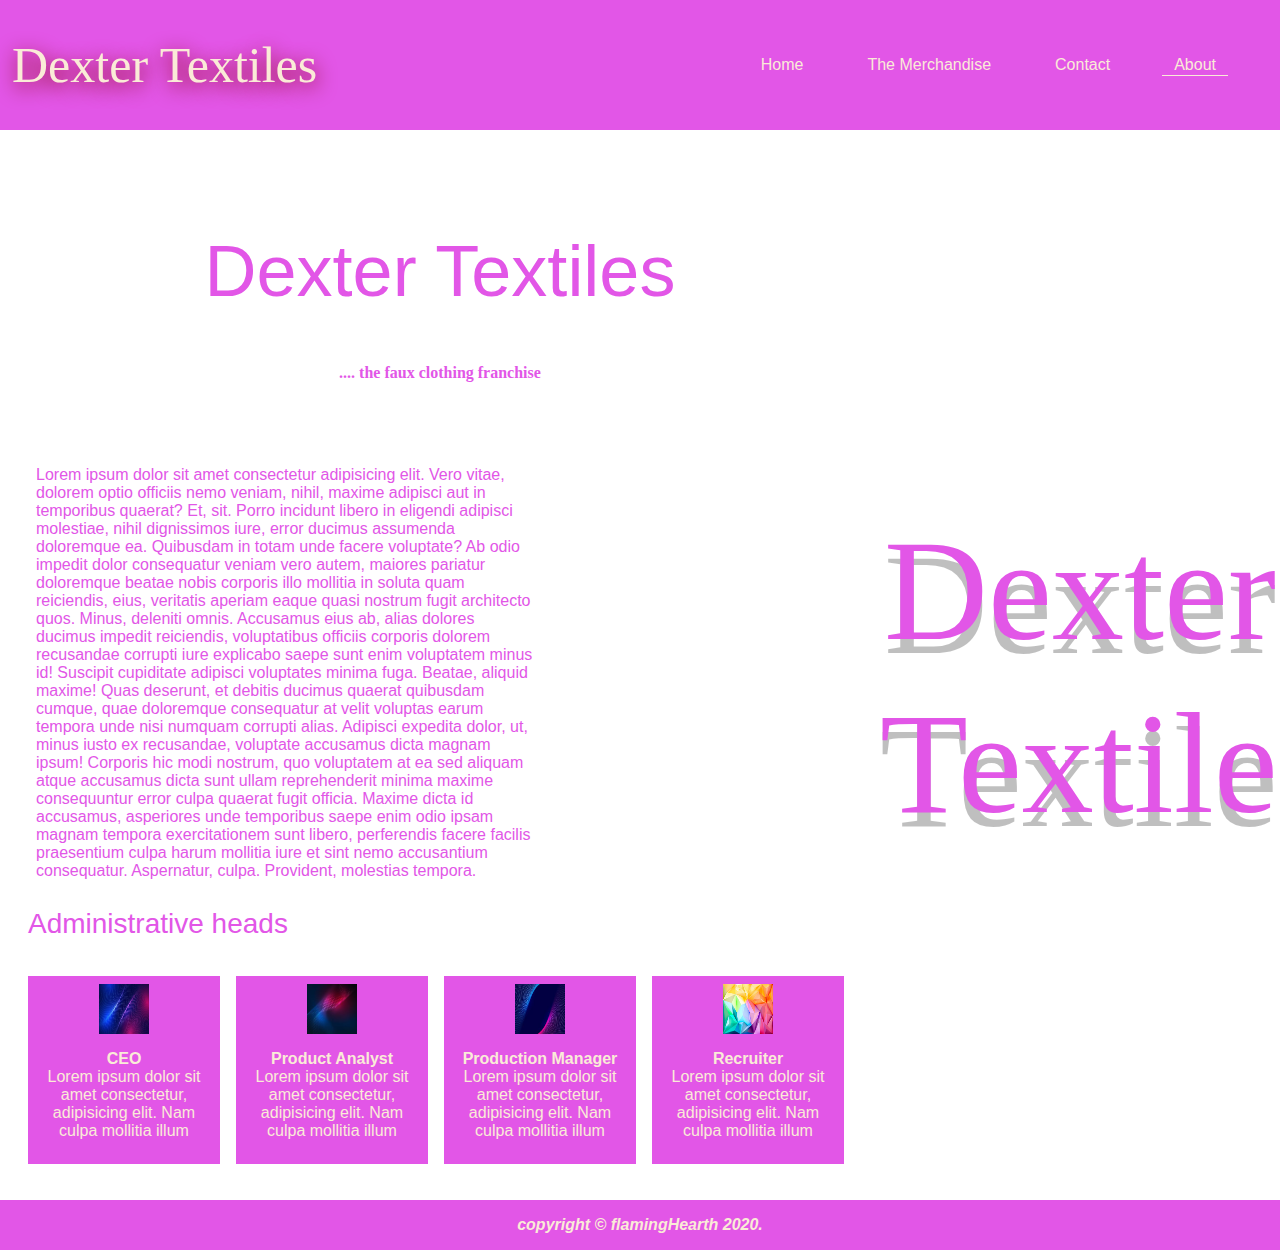
<file: About.html>
<!DOCTYPE html>
<html lang="en">
<head>
    <meta charset="UTF-8">
    <meta name="viewport" content="width=device-width, initial-scale=1.0">
    <meta name="Description" content="Offical Website of Dexter Textiles">
    <title>Dexter Textiles - About</title>
    <link href="https://fonts.googleapis.com/css2?family=Alegreya:ital@1&display=swap" rel="stylesheet">
    <link rel="stylesheet" type="text/css" href="stylesheets/About.css">
</head>
<body>
    <body>
        <header class="main-header">
            <nav class="main-nav-bar">
                <div class="main-nav-bar-logo">
                    <a href="index.html">Dexter Textiles</a>
                </div>
                <ul class="main-nav-list">
                    <li><a href="Home.html">Home</a></li>
                    <li><a href="The Merchandise - Shirts and Tops.html">The Merchandise</a> </li>
                    <li><a href="Contact.html">Contact</a></li>
                    <li><a href="About.html" class="current-page">About</a></li>
                </ul>
            </nav>
        </header>
        <main class="main-body">
            <section class="company-info-container">
                    <div class="company-info-box">
                        <p class="company-info-box-header">
                            Dexter Textiles<br>
                            <small>.... the faux clothing franchise</small>
                        </p>
                        <div class="company-info-text">
                            Lorem ipsum dolor sit amet consectetur adipisicing elit. Vero vitae, dolorem optio officiis nemo veniam, nihil, maxime adipisci aut in temporibus quaerat? Et, sit. Porro incidunt libero in eligendi adipisci molestiae, nihil dignissimos iure, error ducimus assumenda doloremque ea. Quibusdam in totam unde facere voluptate? Ab odio impedit dolor consequatur veniam vero autem, maiores pariatur doloremque beatae nobis corporis illo mollitia in soluta quam reiciendis, eius, veritatis aperiam eaque quasi nostrum fugit architecto quos. Minus, deleniti omnis. Accusamus eius ab, alias dolores ducimus impedit reiciendis, voluptatibus officiis corporis dolorem recusandae corrupti iure explicabo saepe sunt enim voluptatem minus id! Suscipit cupiditate adipisci voluptates minima fuga. Beatae, aliquid maxime! Quas deserunt, et debitis ducimus quaerat quibusdam cumque, quae doloremque consequatur at velit voluptas earum tempora unde nisi numquam corrupti alias. Adipisci expedita dolor, ut, minus iusto ex recusandae, voluptate accusamus dicta magnam ipsum! Corporis hic modi nostrum, quo voluptatem at ea sed aliquam atque accusamus dicta sunt ullam reprehenderit minima maxime consequuntur error culpa quaerat fugit officia. Maxime dicta id accusamus, asperiores unde temporibus saepe enim odio ipsam magnam tempora exercitationem sunt libero, perferendis facere facilis praesentium culpa harum mollitia iure et sint nemo accusantium consequatur. Aspernatur, culpa. Provident, molestias tempora.
                        </div>
                    </div>
                    <div class="company-principal-officers-section">
                        <p class="company-principal-officers-section-header">
                            Administrative heads
                        </p>
                        <div class="company-principal-officers-box">
                            <div class="box-one">
                                <img src="images/ab1.jpeg" alt="officer-image-one">
                                <p class="officer-info">
                                    <b>CEO</b><br>
                                    Lorem ipsum dolor sit amet consectetur, adipisicing elit. Nam culpa mollitia illum
                                </p>
                            </div>
                            <div class="box-two" alt="officer-image-two">
                                <img src="images/ab2.jpeg" alt="officer-image-two">
                                <p class="officer-info">
                                    <b>Product Analyst</b><br>
                                    Lorem ipsum dolor sit amet consectetur, adipisicing elit. Nam culpa mollitia illum
                                </p>
                            </div>
                            <div class="box-three">
                                <img src="images/ab3.jpeg" alt="officer-image-three">
                                <p class="officer-info">
                                    <b>Production Manager</b><br>
                                    Lorem ipsum dolor sit amet consectetur, adipisicing elit. Nam culpa mollitia illum
                                </p>
                            </div>
                            <div class="box-four">
                                <img src="images/ab4.jpeg" alt="officer-image-four">
                                <p class="officer-info">
                                    <b>Recruiter</b><br>
                                    Lorem ipsum dolor sit amet consectetur, adipisicing elit. Nam culpa mollitia illum
                                </p>
                            </div>
                </section>
                <aside class="company-logo-section">
                    <div class="company-logo">
                        Dexter Textiles
                    </div>
                </aside>
         </main>
    <footer class="main-footer">
        <p class="main-footer-text">
            copyright &copy; flamingHearth 2020.
        </p>
    </footer>
</body>
</html>
</file>
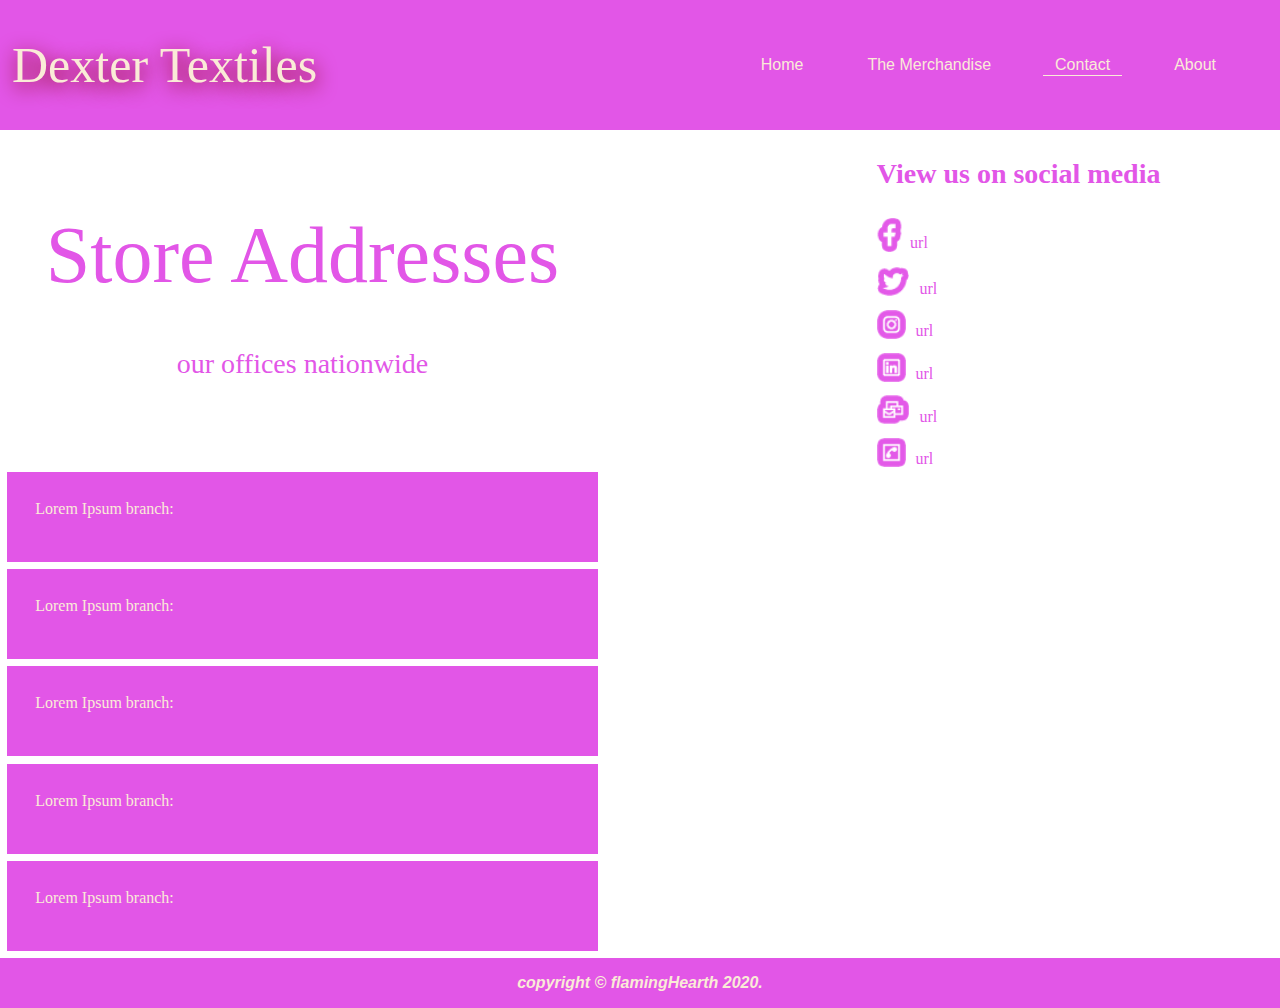
<file: Contact.html>
<!DOCTYPE html>
<html lang="en">
<head>
    <meta charset="UTF-8">
    <meta name="viewport" content="width=device-width, initial-scale=1.0">
    <meta name="Description" content="Offical Website of Dexter Textiles">
    <title>Dexter Textiles - Contact</title>
    <link href="https://fonts.googleapis.com/css2?family=Alegreya:ital@1&display=swap" rel="stylesheet">
    <link rel="stylesheet" type="text/css" href="stylesheets/Contact.css">
</head>

<body>
    <header class="main-header">
        <nav class="main-nav-bar">
            <div class="main-nav-bar-logo">
                <a href="index.html">Dexter Textiles</a>
            </div>
            <ul class="main-nav-list">
                <li><a href="Home.html">Home</a></li>
                <li><a href="The Merchandise - Shirts and Tops.html">The Merchandise</a></li>
                <li><a href="Contact.html" class="current-page">Contact</a></li>
                <li><a href="About.html">About</a></li>
            </ul>
        </nav>
    </header>
    <main class="main-body">
        <section class="store-location-section">
            <div class="store-location-div">
                <p class="store-locations-header">
                    Store Addresses<br>
                    <small>our offices nationwide</small>
                </p>
            </div>
            <div class="store-location">
                Lorem Ipsum branch:
                <p>
                    <address>

                    </address>
                </p>
            </div>
            <div class="store-location">
                Lorem Ipsum branch:
                <p>
                <address>
            
                </address>
                </p>
            </div>
            <div class="store-location">
                Lorem Ipsum branch:
                <p>
                <address>
            
                </address>
                </p>
            </div>
            <div class="store-location">
                Lorem Ipsum branch:
                <p>
                <address>
            
                </address>
                </p>
            </div>
            <div class="store-location">
                Lorem Ipsum branch:
                <p>
                <address>
            
                </address>
                </p>
            </div>
        </section>
        <section class="social-media-section">
            <p class="social-media-section-header">
                View us on social media
            </p>
            <div class="icon-container-one">
                <a href="#">
                    <svg xmlns="http://www.w3.org/2000/svg" xmlns:xlink="http://www.w3.org/1999/xlink" width="0.347in" height="0.472in">
                        <image x="0px" y="0px" width="25px" height="34px"
                            xlink:href="[data-uri]" />
                    </svg>
                </a>
                <a href="#">url</a>
            </div>
            <div class="icon-container-two">
                <a href="#">
                    <svg xmlns="http://www.w3.org/2000/svg" xmlns:xlink="http://www.w3.org/1999/xlink" width="0.444in" height="0.403in">
                        <image x="0px" y="0px" width="32px" height="29px"
                            xlink:href="[data-uri]" />
                    </svg>
                </a>
                <a href="#">url</a>
            </div>
            <div class="icon-container-three">
                <a href="#">
                    <svg xmlns="http://www.w3.org/2000/svg" xmlns:xlink="http://www.w3.org/1999/xlink" width="0.403in" height="0.403in">
                        <image x="0px" y="0px" width="29px" height="29px"
                            xlink:href="[data-uri]" />
                    </svg>
                </a>
                <a href="#">url</a>
            </div>
            <div class="icon-container-four">
                <a href="#">
                    <svg xmlns="http://www.w3.org/2000/svg" xmlns:xlink="http://www.w3.org/1999/xlink" width="0.403in" height="0.403in">
                        <image x="0px" y="0px" width="29px" height="29px"
                            xlink:href="[data-uri]" />
                    </svg>
                </a>
                <a href="#">url</a>
            </div>
            <div class="icon-container-five">
                <a href="#">
                    <svg xmlns="http://www.w3.org/2000/svg" xmlns:xlink="http://www.w3.org/1999/xlink" width="0.444in" height="0.403in">
                        <image x="0px" y="0px" width="32px" height="29px"
                            xlink:href="[data-uri]" />
                    </svg>
                </a>
                <a href="#">url</a>
            </div>
            <div class="icon-container-six">
                <a href="#">
                    <svg xmlns="http://www.w3.org/2000/svg" xmlns:xlink="http://www.w3.org/1999/xlink" width="0.403in" height="0.403in">
                        <image x="0px" y="0px" width="29px" height="29px"
                            xlink:href="[data-uri]" />
                    </svg>
                </a>
                <a href="#">url</a>
            </div>
        </section>
    </main> 
    <footer class="main-footer">
        <p class="main-footer-text">
            copyright &copy; flamingHearth 2020.
        </p>
    </footer>
</body>
</html>
</file>
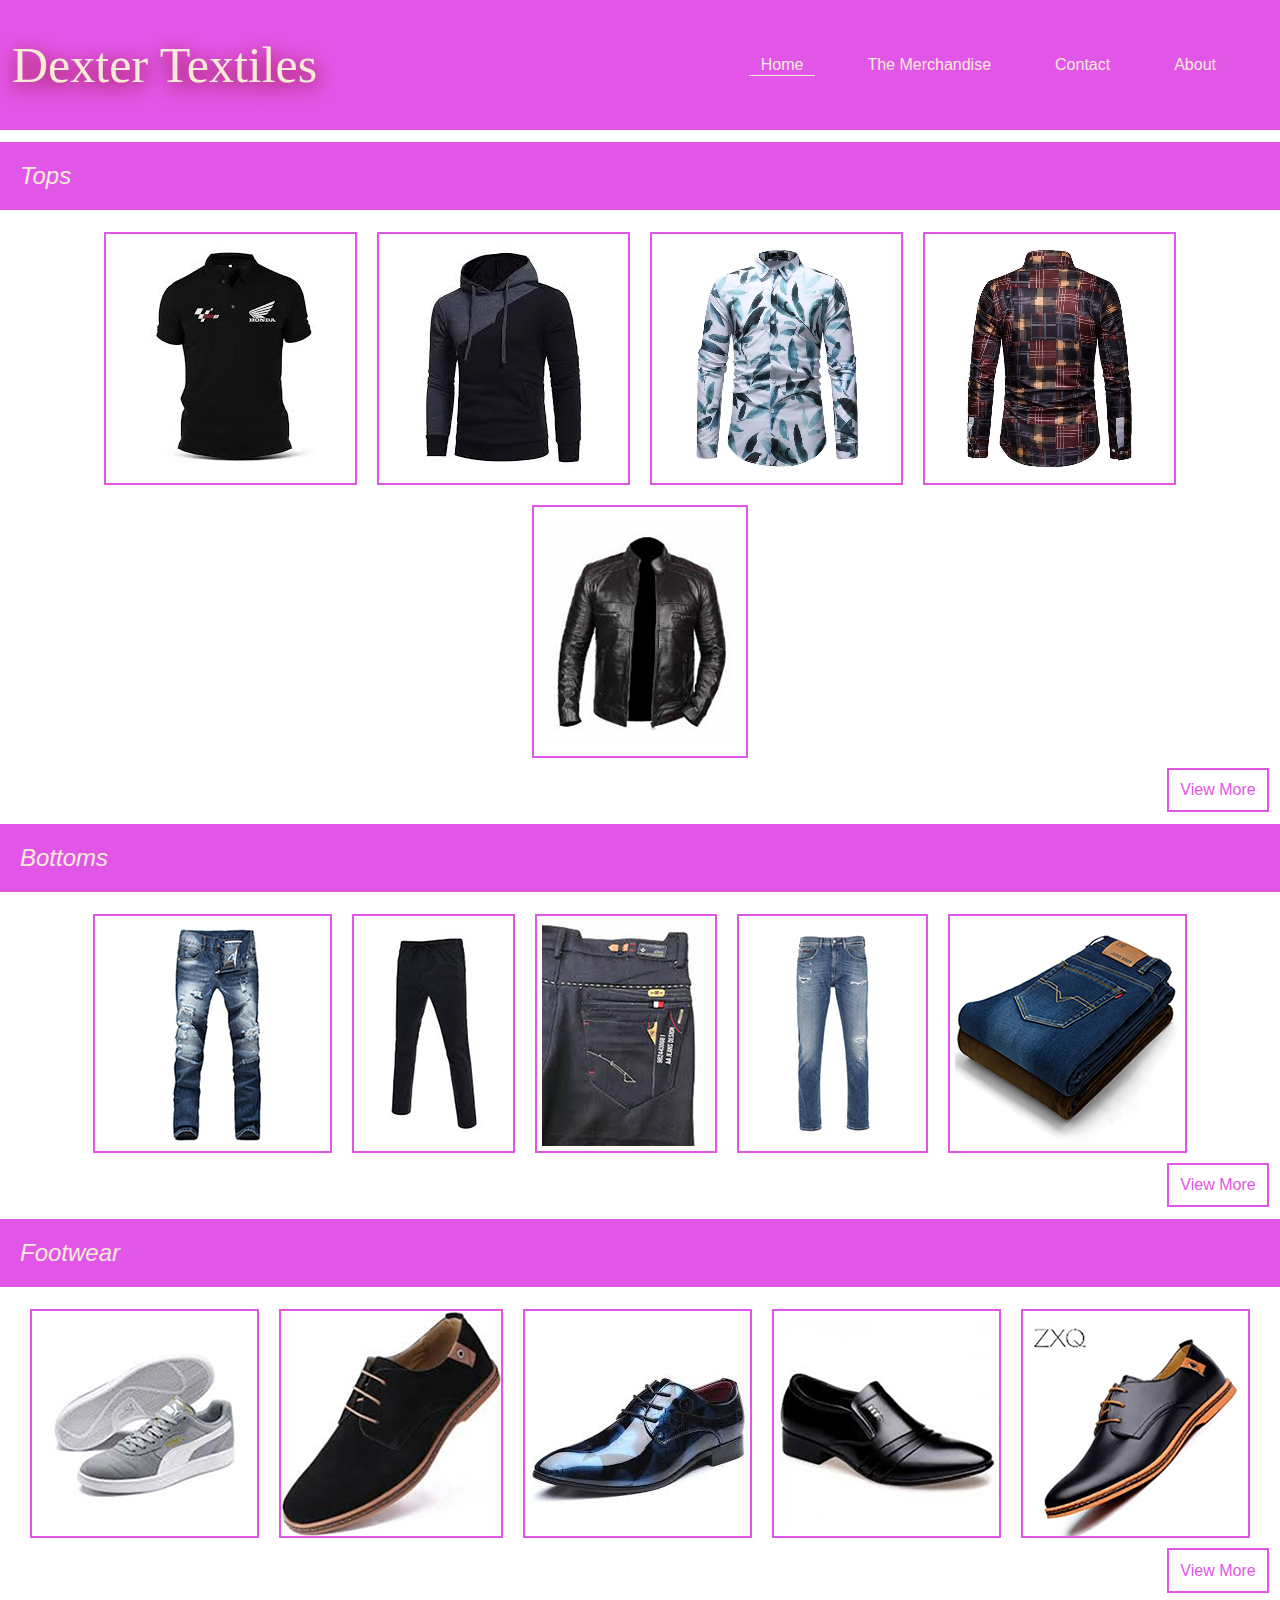
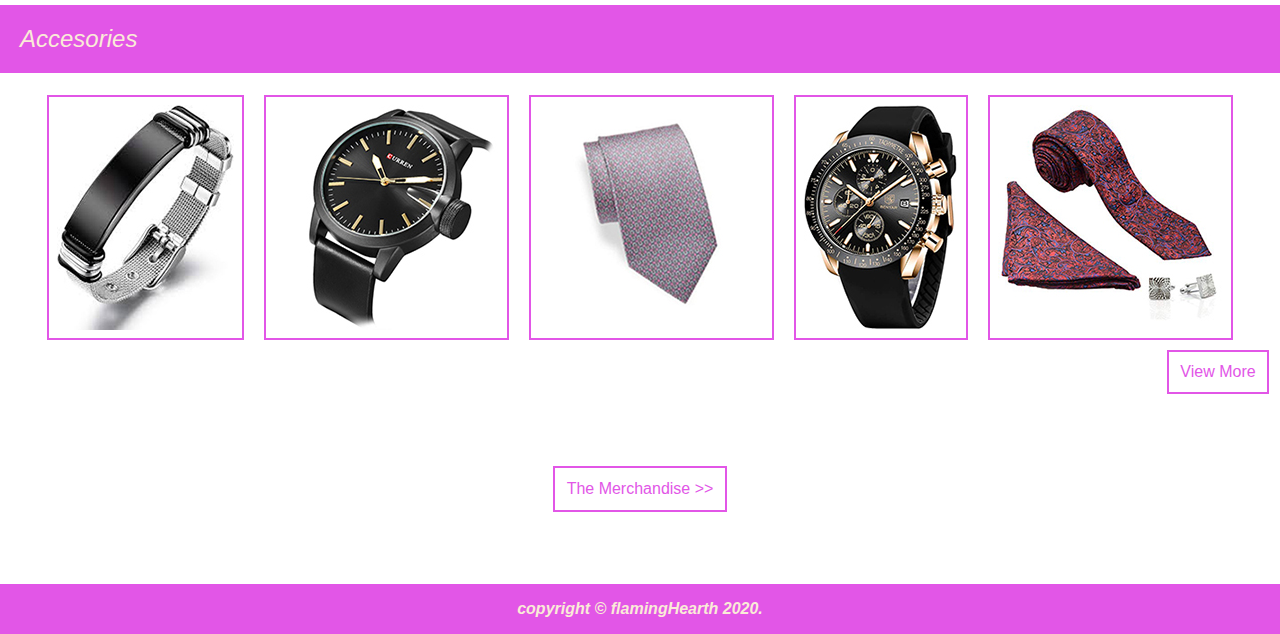
<file: Home.html>
<!DOCTYPE html>
<html>
<html lang="en-US">
<head>
	<meta charset="utf-8">
	<meta name="viewport" content="width=device-width, initial-scale=1.0">
	<meta name="Description" content="Offical Website of Dexter Textiles">
	<title>Home - Dexter Textiles</title>
	<link href="https://fonts.googleapis.com/css2?family=Alegreya:ital@1&display=swap" rel="stylesheet">
	<link rel="stylesheet" type="text/css" href="stylesheets/Home.css">
</head>  
<body translate="no">
	<header class="main-header">
		<nav class="main-nav-bar">
			<div class="main-nav-bar-logo">
				<a href="index.html">Dexter Textiles</a>
			</div>
			<ul class="main-nav-list">
				<li><a href="Home.html" class="current-page">Home</a></li>
				<li><a href="The Merchandise - Shirts and Tops.html">The Merchandise</a></li>
				<li><a href="Contact.html">Contact</a></li>
				<li><a href="About.html">About</a></li>
			</ul>
		</nav>
	</header>

	<section class="product-showcase-section">
					  <!--PRODUCT-SHOWCASE-CONTAINER-ONE-->
		<div class="product-showcase-container-one">
			<div class="showcase-container-main-header">
				Tops
			</div>
			<div class="main-image-container-one">
					<img src="Products/Shirts and Tracks/21.jpeg" alt="product-showcase-image-one">
					<img src="Products/Shirts and Tracks/6.jpeg" alt="product-showcase-image-two">
					<img src="Products/Shirts and Tracks/31.jpeg" alt="product-showcase-image-three">
					<img src="Products/Shirts and Tracks/27.jpeg" alt="product-showcase-image-four">
					<img src="Products/Shirts and Tracks/16.jpeg" alt="product-showcase-image-five" >
			</div>
			<div class="product-showcase-container-button">
				<a href="The Merchandise - Shirts and Tops.html">View More</a>
			</div>
		</div>

					  <!--PRODUCT-SHOWCASE-CONTAINER-TWO-->
		<div class="product-showcase-container-two">
			<div class="showcase-container-main-header">
				Bottoms
			</div>
			<div class="main-image-container-two">
					<img src="Products/Trousers/tr4.jpg" alt="product-showcase-image-six">
					<img src="Products/Trousers/tr2.jpg" alt="product-showcase-image-seven">
					<img src="Products/Trousers/tr9.jpeg" alt="product-showcase-image-eight">
					<img src="Products/Trousers/tr12.jpg" alt="product-showcase-image-nine">
					<img src="Products/Trousers/tr6.jpg" alt="product-showcase-image-ten">
			</div>
			<div class="product-showcase-container-button">
				<a href="The Merchandise - Bottoms.html">View More</a>
			</div>
		</div>
				   
					<!--PRODUCT-SHOWCASE-CONTAINER-THREE-->
		<div class="product-showcase-container-three">
			<div class="showcase-container-main-header">
				Footwear
			</div>
			<div class="main-image-container-three">
					<img src="Products/Shoes/shoe9.jpeg" alt="product-showcase-image-eleven">
					<img src="Products/Shoes/shoe5.jpeg" alt="product-showcase-image-twelve">
					<img src="Products/Shoes/shoe7.jpeg" alt="product-showcase-image-thirteen">
					<img src="Products/Shoes/shoe3.jpeg" alt="product-showcase-image-fourteen">
					<img src="Products/Shoes/shoe4.jpeg" alt="product-showcase-image-fifteen">
			</div>
			<div class="product-showcase-container-button">
				<a href="The Merchandise - Footwear.html">View More</a>
			</div>
		</div>

		<!--PRODUCT-SHOWCASE-CONTAINER-FOUR-->
		<div class="product-showcase-container-four">
			<div class="showcase-container-main-header">
				Accesories
			</div>
			<div class="main-image-container-four">
					<img src="Products/Accesories/acc-8.jpg" alt="product-showcase-image-sixteen">
					<img src="Products/Accesories/acc-15.jpeg" alt="product-showcase-image-seventeen">
					<img src="Products/Accesories/acc-5.jpg" alt="product-showcase-image-eighteen">
					<img src="Products/Accesories/acc-14.jpeg" alt="product-showcase-image-nineteen">
					<img src="Products/Accesories/acc-6.jpg" alt="product-showcase-image-twenty">
			</div>
			<div class="product-showcase-container-button">
				<a href="The Merchandise - Accesories.html">View More</a>
			</div>
		</div>
	</section>

	<div class="nav-button">
		<a href="The Merchandise - Shirts and Tops.html">The Merchandise >></a>
	</div>

	<footer class="main-footer">
		<p class="main-footer-text">
			copyright &copy;  flamingHearth 2020.
		</p>
	</footer>
</body>
</html>
</html>
</file>
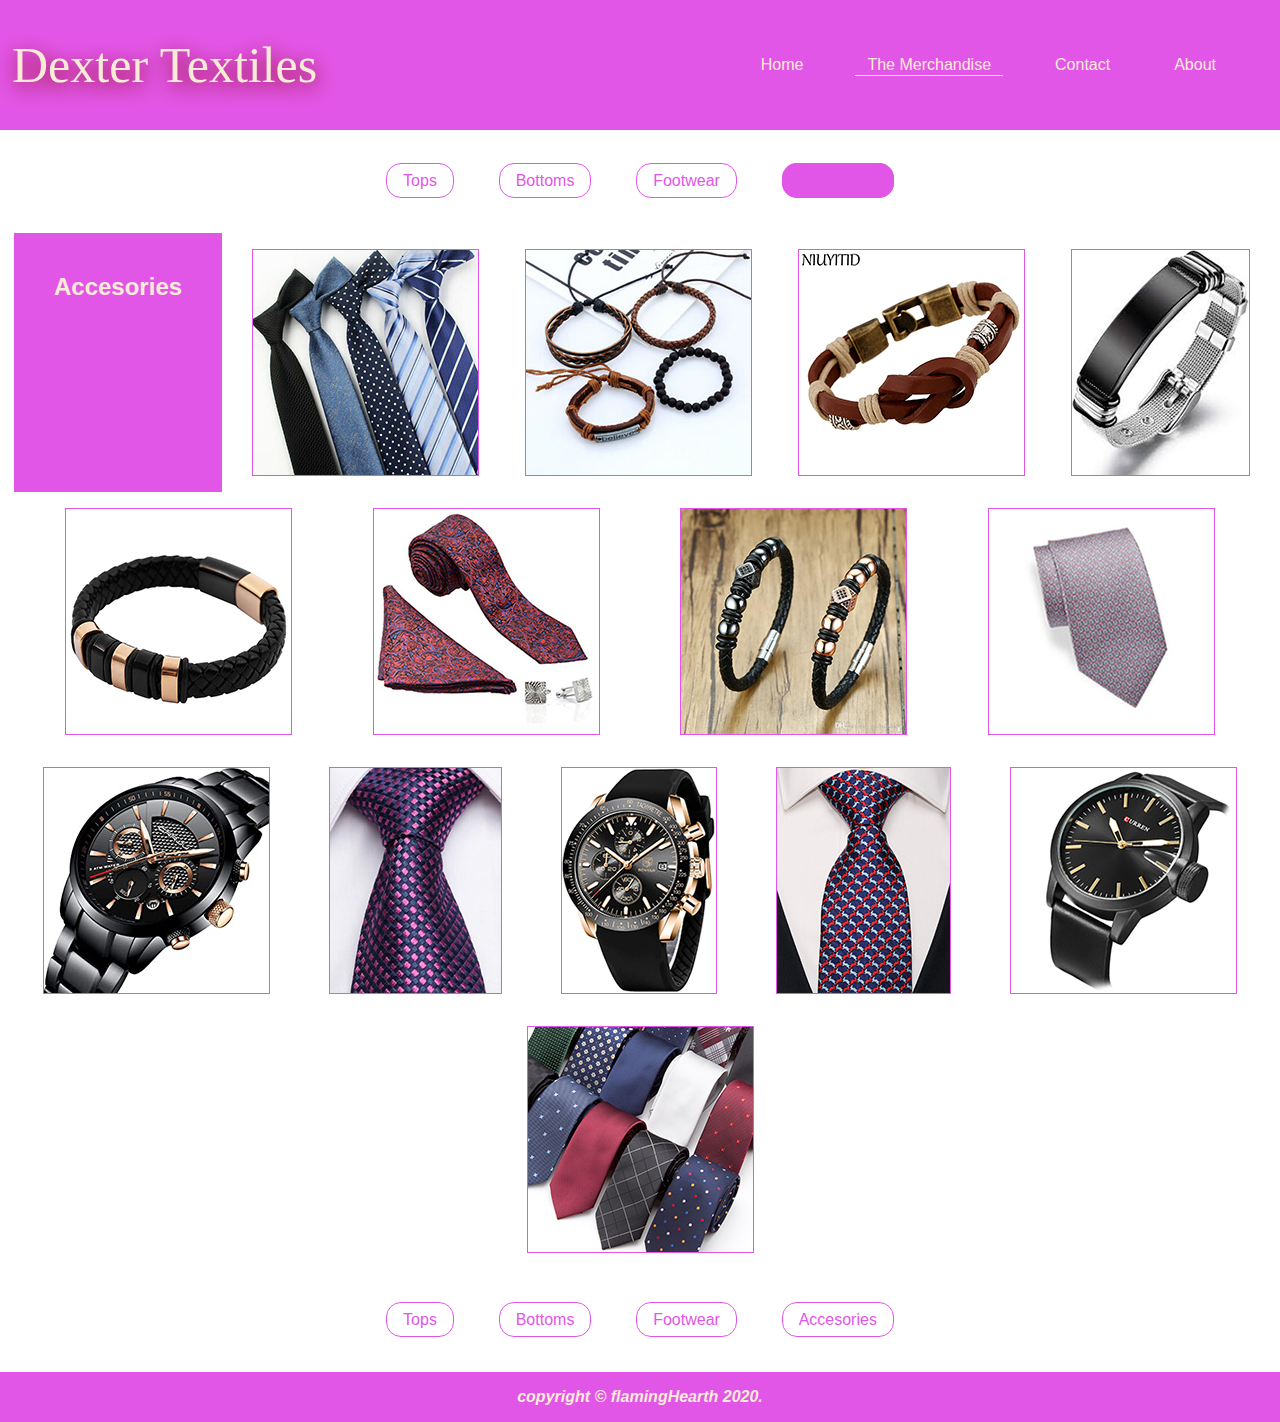
<file: The Merchandise - Accesories.html>
<!DOCTYPE html>
<html lang="en">

<head>
    <meta charset="UTF-8">
    <meta name="viewport" content="width=device-width, initial-scale=1.0">
    <meta name="Description" content="Offical Website of Dexter Textiles">
    <title>Dexter Textiles - The Merchandise</title>
    <link href="https://fonts.googleapis.com/css2?family=Alegreya:ital@1&display=swap" rel="stylesheet">
    <link rel="stylesheet" type="text/css" href="stylesheets/The Merchandise.css">
</head>

<body>
    <header class="main-header">
        <nav class="main-nav-bar">
            <div class="main-nav-bar-logo">
                <a href="index.html">Dexter Textiles</a>
            </div>
            <ul class="main-nav-list">
                <li><a href="Home.html">Home</a></li>
                <li><a href="The Merchandise - Shirts and Tops.html" class="current-page">The Merchandise</a>
                </li>
                <li><a href="Contact.html">Contact</a></li>
                <li><a href="About.html">About</a></li>
            </ul>
        </nav>
    </header>
    <div class="aux-nav-bar">
        <ul class="aux-nav-list">
            <li><a href="The Merchandise - Shirts and Tops.html">Tops</a></li>
            <li><a href="The Merchandise - Bottoms.html">Bottoms</a></li>
            <li><a href="The Merchandise - Footwear.html">Footwear</a></li>
            <li><a href="The Merchandise - Accesories.html"  class="aux-current-page">Accesories</a></li>
        </ul>
    </div>
    <section class="product-showcase-section">
        <div class="main-product-container">
            <div class="showcase-container-main-header">
                Accesories
            </div>
            <img src="Products/Accesories/acc-1.jpg" alt="product-showcase-image-one">
            <img src="Products/Accesories/acc-9.jpg" alt="product-showcase-image-two">
            <img src="Products/Accesories/acc-10.jpeg" alt="product-showcase-image-three">
            <img src="Products/Accesories/acc-8.jpg" alt="product-showcase-image-four">
            <img src="Products/Accesories/acc-11.jpeg" alt="product-showcase-image-four">
            <img src="Products/Accesories/acc-6.jpg" alt="product-showcase-image-five">
            <img src="Products/Accesories/acc-12.jpeg" alt="product-showcase-image-six">
            <img src="Products/Accesories/acc-5.jpg" alt="product-showcase-image-seven">
            <img src="Products/Accesories/acc-13.jpeg" alt="product-showcase-image-eight">
            <img src="Products/Accesories/acc-4.jpeg" alt="product-showcase-image-nine">
            <img src="Products/Accesories/acc-14.jpeg" alt="product-showcase-image-ten">
            <img src="Products/Accesories/acc-3.jpg" alt="product-showcase-image-eleven">
            <img src="Products/Accesories/acc-15.jpeg" alt="product-showcase-image-twelve">
            <img src="Products/Accesories/acc-2.jpg" alt="product-showcase-image-thirteen">
        </div>
    </section>
    <div class="aux-nav-bar">
            <ul class="aux-nav-list">
                <li><a href="The Merchandise - Shirts and Tops.html">Tops</a></li>
                <li><a href="The Merchandise - Bottoms.html">Bottoms</a></li>
                <li><a href="The Merchandise - Footwear.html">Footwear</a></li>
                <li><a href="The Merchandise - Accesories.html">Accesories</a></li>
            </ul>
    </div>
    <footer class="main-footer">
        <p class="main-footer-text">
            copyright &copy; flamingHearth 2020.
        </p>
    </footer>
</body>

</html>
</file>
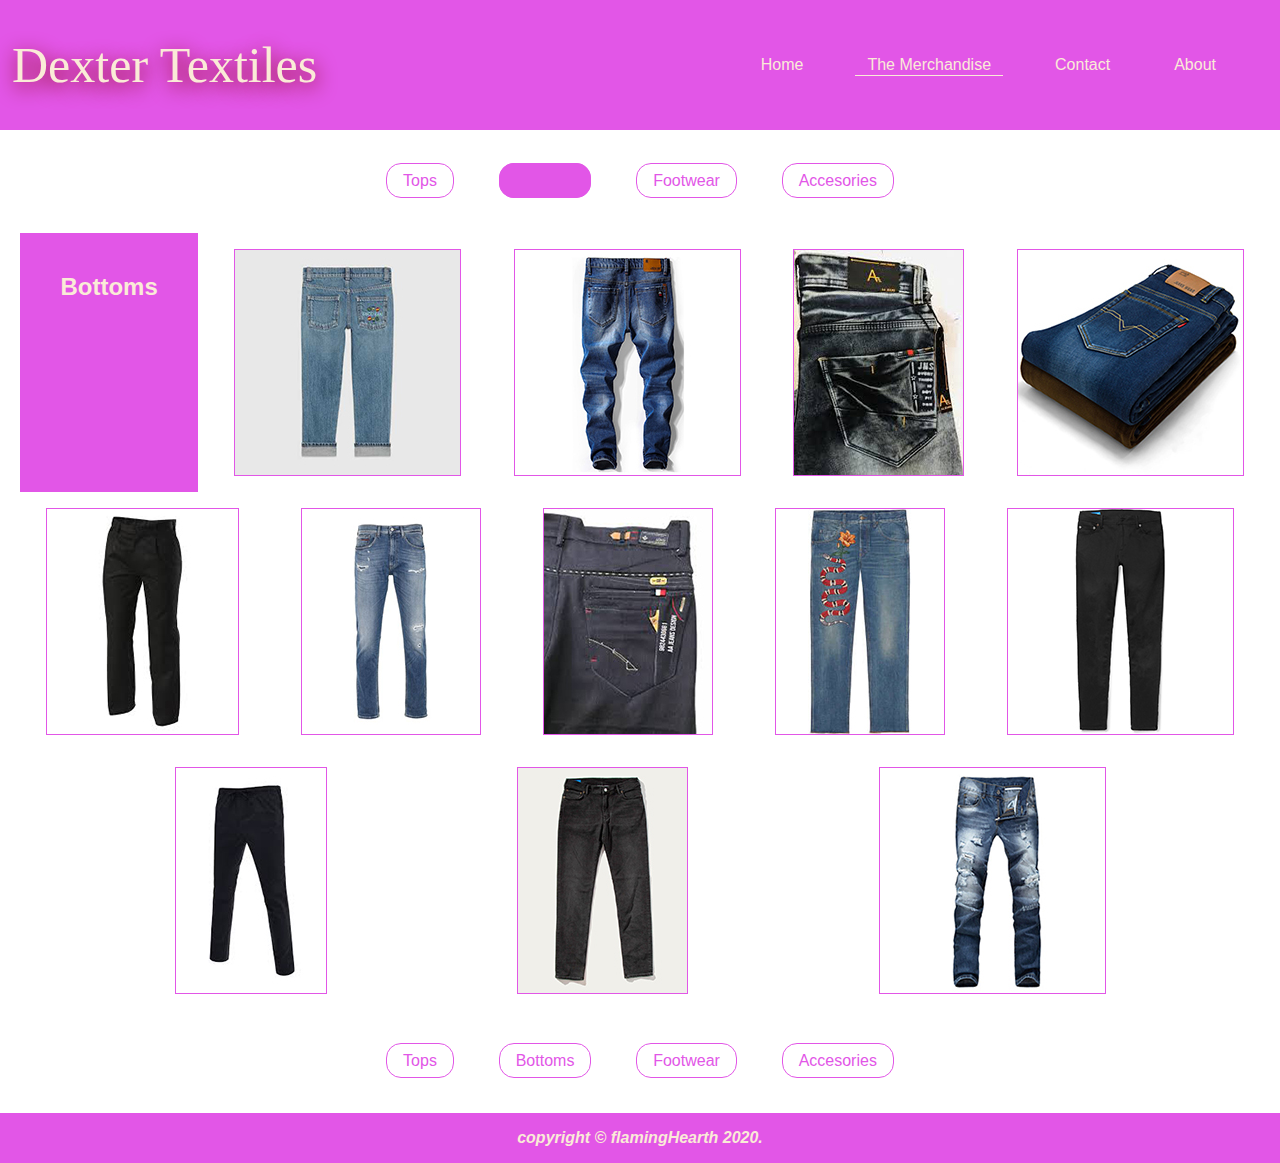
<file: The Merchandise - Bottoms.html>
<!DOCTYPE html>
<html lang="en">

<head>
    <meta charset="UTF-8">
    <meta name="viewport" content="width=device-width, initial-scale=1.0">
    <meta name="Description" content="Offical Website of Dexter Textiles">
    <title>Dexter Textiles - The Merchandise</title>
    <link href="https://fonts.googleapis.com/css2?family=Alegreya:ital@1&display=swap" rel="stylesheet">
    <link rel="stylesheet" type="text/css" href="stylesheets/The Merchandise.css">
</head>

<body>
    <header class="main-header">
        <nav class="main-nav-bar">
            <div class="main-nav-bar-logo">
                <a href="index.html">Dexter Textiles</a>
            </div>
            <ul class="main-nav-list">
                <li><a href="Home.html">Home</a></li>
                <li><a href="The Merchandise - Shirts and Tops.html" class="current-page">The Merchandise</a></li>
                <li><a href="Contact.html">Contact</a></li>
                <li><a href="About.html">About</a></li>
            </ul>
        </nav>
    </header>
    <div class="aux-nav-bar">
        <ul class="aux-nav-list">
            <li><a href="The Merchandise - Shirts and Tops.html">Tops</a></li>
            <li><a href="The Merchandise - Bottoms.html" class="aux-current-page">Bottoms</a></li>
            <li><a href="The Merchandise - Footwear.html">Footwear</a></li>
            <li><a href="The Merchandise - Accesories.html">Accesories</a></li>
        </ul>
    </div>
    <section class="product-showcase-section">
        <div class="main-product-container">
            <div class="showcase-container-main-header">
              Bottoms
            </div>
            <img src="Products/Trousers/tr15.jpg" alt="product-showcase-image-one">
            <img src="Products/Trousers/tr3.jpg" alt="product-showcase-image-two">
            <img src="Products/Trousers/tr8.jpeg" alt="product-showcase-image-three">
            <img src="Products/Trousers/tr6.jpg" alt="product-showcase-image-four">
            <img src="Products/Trousers/tr1.jpg" alt="product-showcase-image-five">
            <img src="Products/Trousers/tr12.jpg" alt="product-showcase-image-six">
            <img src="Products/Trousers/tr9.jpeg" alt="product-showcase-image-seven">
            <img src="Products/Trousers/tr14.jpg" alt="product-showcase-image-eight">
            <img src="Products/Trousers/tr10.jpg" alt="product-showcase-image-nine">
            <img src="Products/Trousers/tr2.jpg" alt="product-showcase-image-ten">
            <img src="Products/Trousers/tr11.jpg" alt="product-showcase-image-eleven">
            <img src="Products/Trousers/tr4.jpg" alt="product-showcase-image-twelve">
        </div>
    </section>
    <div class="aux-nav-bar">
            <ul class="aux-nav-list">
                <li><a href="The Merchandise - Shirts and Tops.html">Tops</a></li>
                <li><a href="The Merchandise - Bottoms.html">Bottoms</a></li>
                <li><a href="The Merchandise - Footwear.html">Footwear</a></li>
                <li><a href="The Merchandise - Accesories.html">Accesories</a></li>
            </ul>
    </div>
    <footer class="main-footer">
        <p class="main-footer-text">
            copyright &copy; flamingHearth 2020.
        </p>
    </footer>
</body>

</html>
</file>
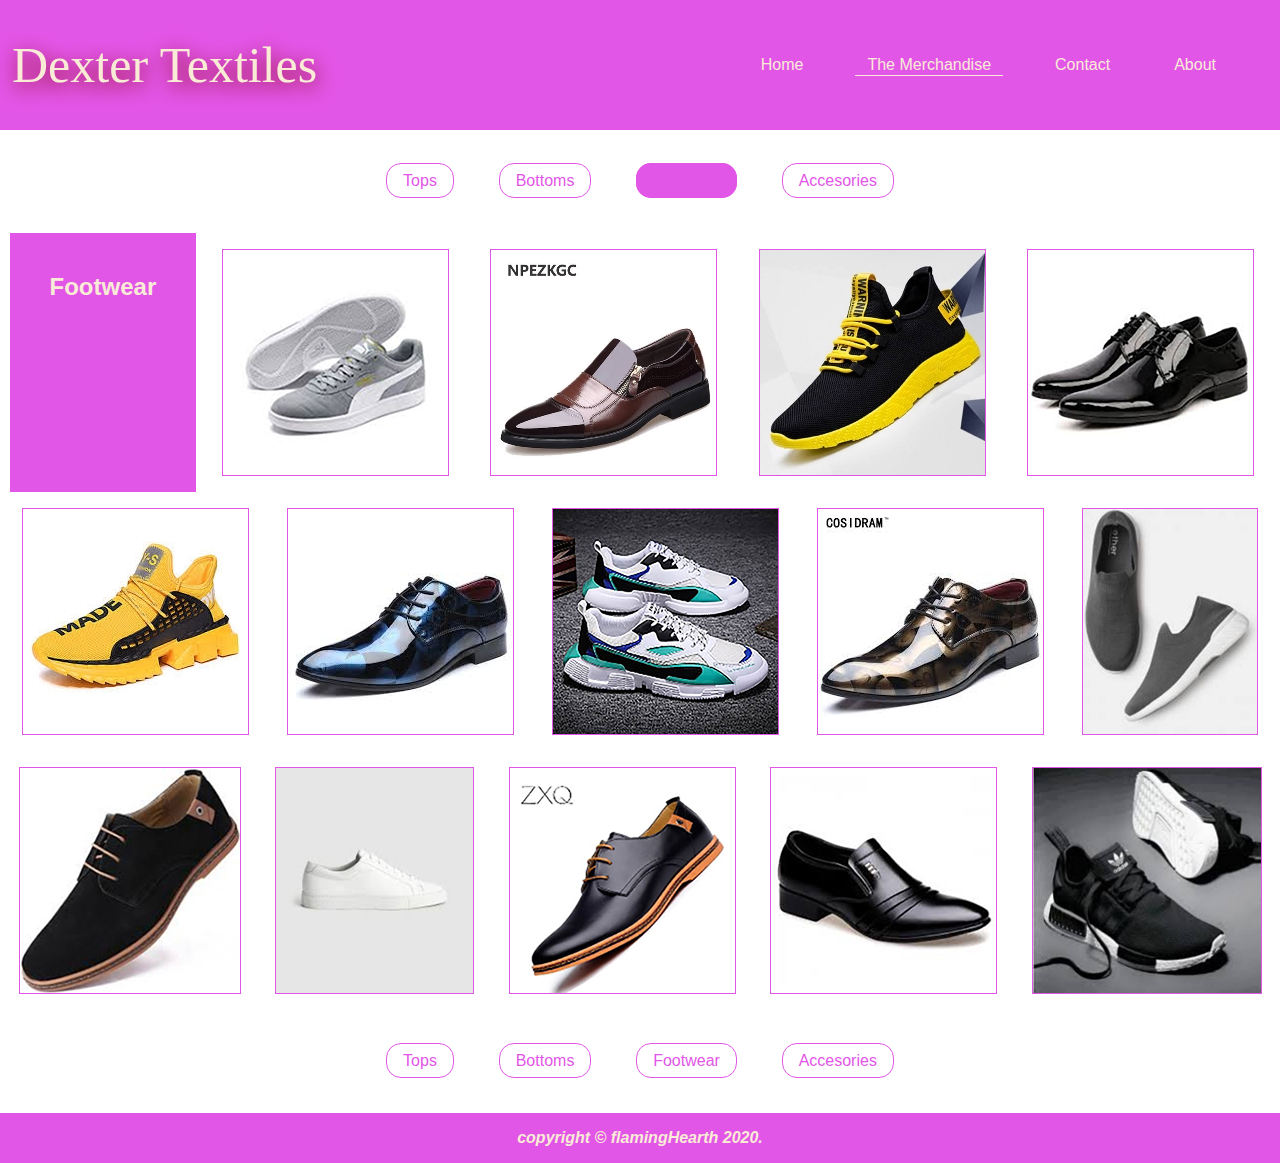
<file: The Merchandise - Footwear.html>
<!DOCTYPE html>
<html lang="en">

<head>
    <meta charset="UTF-8">
    <meta name="viewport" content="width=device-width, initial-scale=1.0">
    <meta name="Description" content="Offical Website of Dexter Textiles">
    <title>Dexter Textiles - The Merchandise</title>
    <link href="https://fonts.googleapis.com/css2?family=Alegreya:ital@1&display=swap" rel="stylesheet">
    <link rel="stylesheet" type="text/css" href="stylesheets/The Merchandise.css">
</head>

<body>
    <header class="main-header">
        <nav class="main-nav-bar">
            <div class="main-nav-bar-logo">
                <a href="index.html">Dexter Textiles</a>
            </div>
            <ul class="main-nav-list">
                <li><a href="Home.html">Home</a></li>
                <li><a href="The Merchandise - Shirts and Tops.html" class="current-page">The Merchandise</a>
                </li>
                <li><a href="Contact.html">Contact</a></li>
                <li><a href="About.html">About</a></li>
            </ul>
        </nav>
    </header>
    <div class="aux-nav-bar">
        <ul class="aux-nav-list">
            <li><a href="The Merchandise - Shirts and Tops.html">Tops</a></li>
            <li><a href="The Merchandise - Bottoms.html">Bottoms</a></li>
            <li><a href="The Merchandise - Footwear.html" class="aux-current-page">Footwear</a></li>
            <li><a href="The Merchandise - Accesories.html">Accesories</a></li>
        </ul>
    </div>
    <section class="product-showcase-section">
        <div class="main-product-container">
            <div class="showcase-container-main-header">
                Footwear
            </div>
            <img src="Products/Shoes/shoe9.jpeg" alt="product-showcase-image-one">
            <img src="Products/Shoes/shoe1.jpeg" alt="product-showcase-image-two">
            <img src="Products/Shoes/shoe10.jpeg" alt="product-showcase-image-three">
            <img src="Products/Shoes/shoe8.jpeg" alt="product-showcase-image-four">
            <img src="Products/Shoes/shoe11.jpeg" alt="product-showcase-image-five">
            <img src="Products/Shoes/shoe7.jpeg" alt="product-showcase-image-six">
            <img src="Products/Shoes/shoe12.jpeg" alt="product-showcase-image-seven">
            <img src="Products/Shoes/shoe6.jpeg" alt="product-showcase-image-eight">
            <img src="Products/Shoes/shoe13.jpeg" alt="product-showcase-image-nine">
            <img src="Products/Shoes/shoe5.jpeg" alt="product-showcase-image-ten">
            <img src="Products/Shoes/shoe14.jpeg" alt="product-showcase-image-eleven">
            <img src="Products/Shoes/shoe4.jpeg" alt="product-showcase-image-twelve">
            <img src="Products/Shoes/shoe3.jpeg" alt="product-showcase-image-thirteen">
            <img src="Products/Shoes/shoe16.jpeg" alt="product-showcase-image-fourteen">
        </div>
    </section>
    <div class="aux-nav-bar">
            <ul class="aux-nav-list">
                <li><a href="The Merchandise - Shirts and Tops.html">Tops</a></li>
                <li><a href="The Merchandise - Bottoms.html">Bottoms</a></li>
                <li><a href="The Merchandise - Footwear.html">Footwear</a></li>
                <li><a href="The Merchandise - Accesories.html">Accesories</a></li>
            </ul>
    </div>
    <footer class="main-footer">
        <p class="main-footer-text">
            copyright &copy; flamingHearth 2020.
        </p>
    </footer>
</body>

</html>
</file>
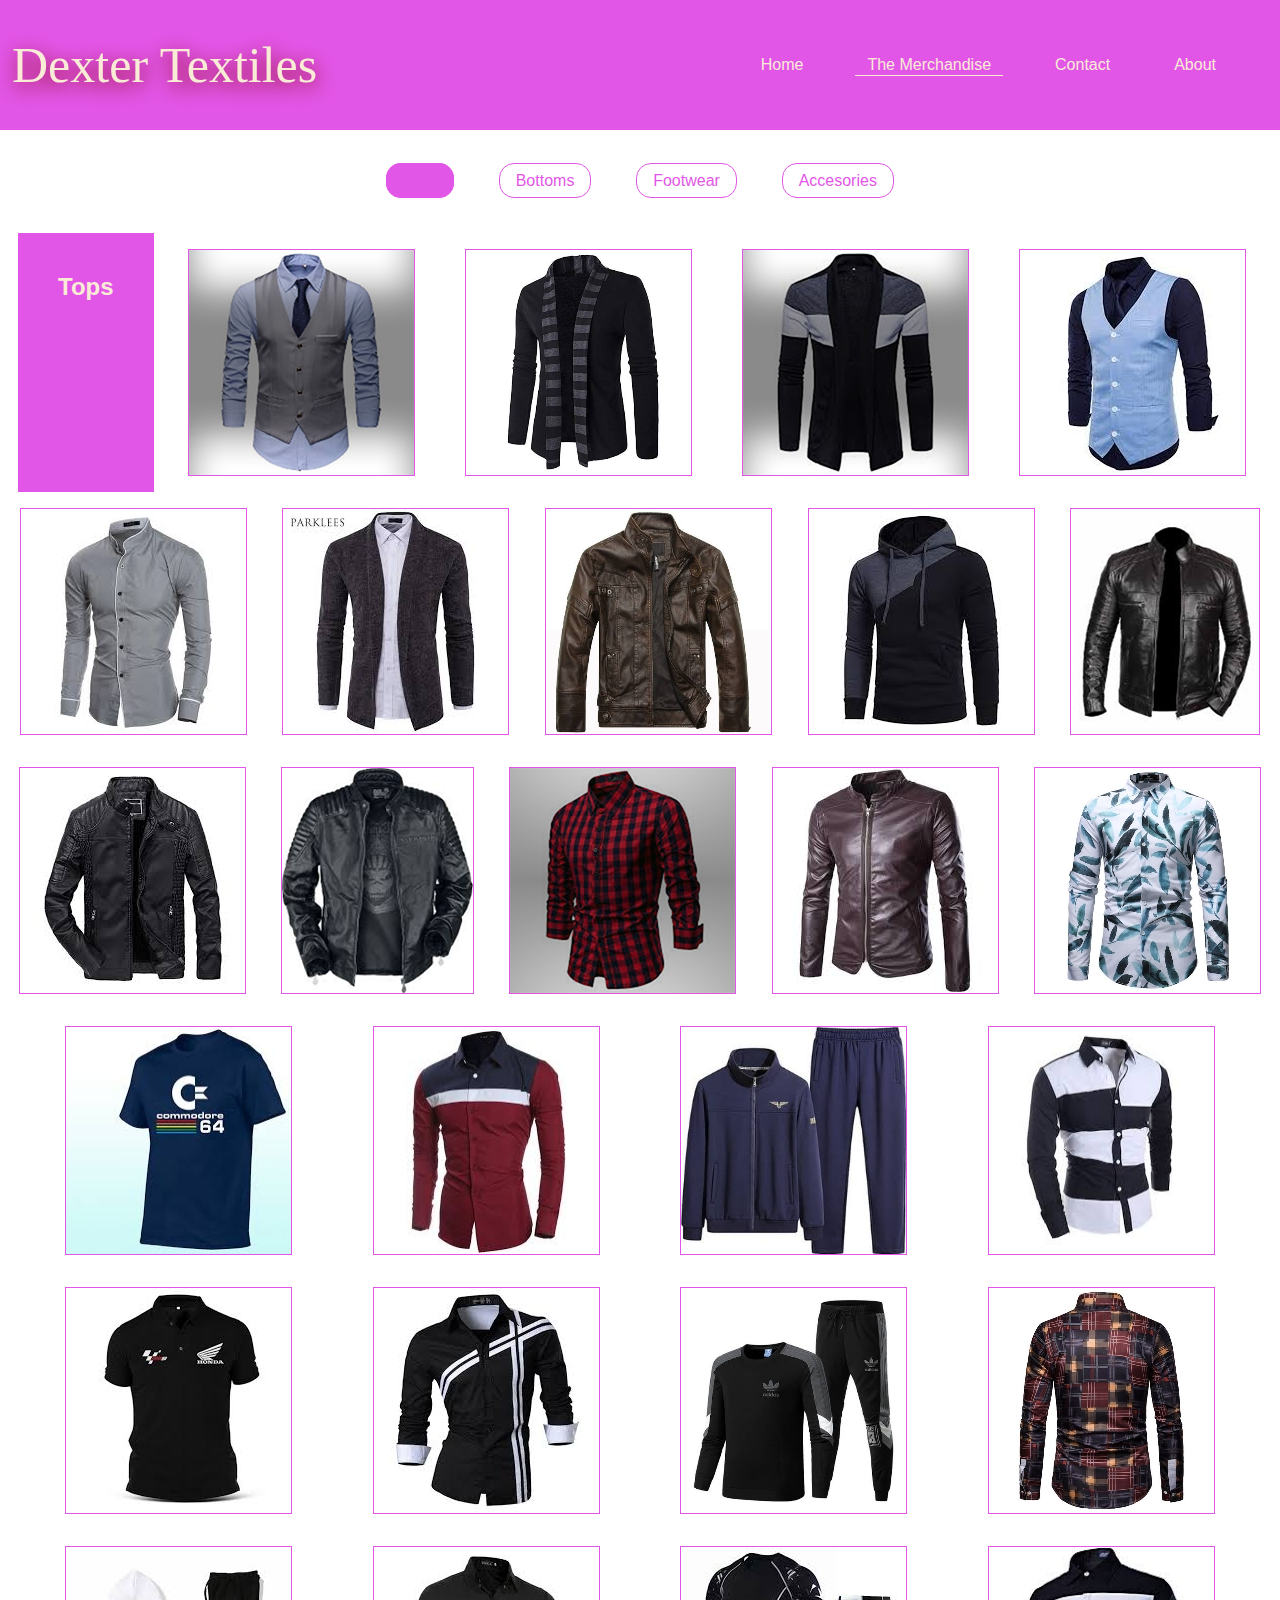
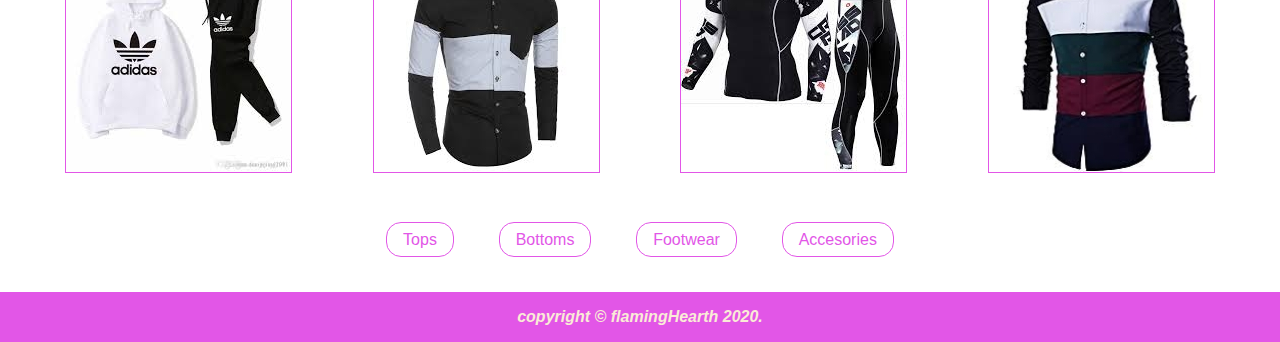
<file: The Merchandise - Shirts and Tops.html>
<!DOCTYPE html>
<html lang="en">
<head>
    <meta charset="UTF-8">
    <meta name="viewport" content="width=device-width, initial-scale=1.0">
    <meta name="Description" content="Offical Website of Dexter Textiles">
    <title>Dexter Textiles - The Merchandise</title>
    <link href="https://fonts.googleapis.com/css2?family=Alegreya:ital@1&display=swap" rel="stylesheet">
    <link rel="stylesheet" type="text/css" href="stylesheets/The Merchandise.css">
</head>
<body>
    <header class="main-header">
        <nav class="main-nav-bar">
            <div class="main-nav-bar-logo">
                <a href="index.html">Dexter Textiles</a>
            </div>
            <ul class="main-nav-list">
                <li><a href="Home.html">Home</a></li>
                <li><a href="The Merchandise - Shirts and Tops.html"  class="current-page">The Merchandise</a></li>
                <li><a href="Contact.html">Contact</a></li>
                <li><a href="About.html">About</a></li>
            </ul>
        </nav>
    </header>
    <div class="aux-nav-bar">
        <ul class="aux-nav-list">
            <li><a href="The Merchandise - Shirts and Tops.html" class="aux-current-page">Tops</a></li>
            <li><a href="The Merchandise - Bottoms.html">Bottoms</a></li>
            <li><a href="The Merchandise - Footwear.html">Footwear</a></li>
            <li><a href="The Merchandise - Accesories.html">Accesories</a></li>
        </ul>
    </div>
    <section class="product-showcase-section">
        <div class="main-product-container">
            <div class="showcase-container-main-header">
                Tops
            </div>
            <img src="Products/Shirts and Tracks/10.jpg" alt="product-showcase-image-one">
            <img src="Products/Shirts and Tracks/9.jpeg" alt="product-showcase-image-two">
            <img src="Products/Shirts and Tracks/8.jpg" alt="product-showcase-image-three">
            <img src="Products/Shirts and Tracks/11.jpeg" alt="product-showcase-image-four">
            <img src="Products/Shirts and Tracks/12.jpeg" alt="product-showcase-image-five">
            <img src="Products/Shirts and Tracks/7.jpeg" alt="product-showcase-image-six">
            <img src="Products/Shirts and Tracks/15.jpeg" alt="product-showcase-image-seven">
            <img src="Products/Shirts and Tracks/6.jpeg" alt="product-showcase-image-eight">
            <img src="Products/Shirts and Tracks/16.jpeg" alt="product-showcase-image-nine">
            <img src="Products/Shirts and Tracks/5.jpeg" alt="product-showcase-image-ten">
            <img src="Products/Shirts and Tracks/17.jpeg" alt="product-showcase-image-eleven">
            <img src="Products/Shirts and Tracks/4.jpg" alt="product-showcase-image-twelve">
            <img src="Products/Shirts and Tracks/18.jpeg" alt="product-showcase-image-thirteen">
            <img src="Products/Shirts and Tracks/31.jpeg" alt="product-showcase-image-fourteen">
            <img src="Products/Shirts and Tracks/19.jpeg" alt="product-showcase-image-fifteen">
            <img src="Products/Shirts and Tracks/30.jpeg" alt="product-showcase-image-sixteen">
            <img src="Products/Shirts and Tracks/20.jpeg" alt="product-showcase-image-seventeen">
            <img src="Products/Shirts and Tracks/29.jpeg" alt="product-showcase-image-eighteen">
            <img src="Products/Shirts and Tracks/21.jpeg" alt="product-showcase-image-nineteen">
            <img src="Products/Shirts and Tracks/28.jpeg" alt="product-showcase-image-twenty">
            <img src="Products/Shirts and Tracks/22.jpeg" alt="product-showcase-image-twenty-one">
            <img src="Products/Shirts and Tracks/27.jpeg" alt="product-showcase-image-twenty-two">
            <img src="Products/Shirts and Tracks/23.jpeg" alt="product-showcase-image-twenty-three">
            <img src="Products/Shirts and Tracks/26.jpeg" alt="product-showcase-image-twenty-four">
            <img src="Products/Shirts and Tracks/24.jpeg" alt="product-showcase-image-twenty-five">
            <img src="Products/Shirts and Tracks//25.jpeg" alt="product-showcase-image-twenty-six">
        </div>
    </section>
    <div class="aux-nav-bar">
        <ul class="aux-nav-list">
            <li><a href="The Merchandise - Shirts and Tops.html">Tops</a></li>
            <li><a href="The Merchandise - Bottoms.html">Bottoms</a></li>
            <li><a href="The Merchandise - Footwear.html">Footwear</a></li>
            <li><a href="The Merchandise - Accesories.html">Accesories</a></li>
        </ul>
    </div>
    <footer class="main-footer">
        <p class="main-footer-text">
            copyright &copy; flamingHearth 2020.
        </p>
    </footer>
</body>
</html>
</file>
<file: stylesheets/About.css>
body {
    margin: 0;
    padding: 0;
    font-family: "Alegreya Sans", sans-serif;
}

/****************
   NAVIGATION
 ***************/

.main-header {
    display: flex;
    flex-wrap: nowrap;
    justify-content: center;
    text-align: center;
    background-color: #e256e7;
    padding: 0.75rem;
}

.main-nav-bar {
    display: flex;
    justify-content: space-between;
    align-items: center;
    flex: 1;
}

.main-nav-bar li{
    padding: 0.5rem;
}

.main-nav-bar a {
    color: antiquewhite;
    text-decoration: none;
}

.main-nav-bar-logo {
    position: relative;
    font-size: 50px;
    font-family: "Agency FB";
    color: rgb(230, 212, 233);
    line-height: 1;
    text-shadow: 1px 5px 20px rgb(131, 3, 3);
    animation-name: mainlogoanimation;
    animation-duration: 3s;
    animation-fill-mode: forwards;
    transition-property: transform;
    transition-duration: 2s;
}

@keyframes mainlogoanimation {
    0%{top: -100px;}
    100%{top: 0px;}
}

.main-nav-bar .main-nav-bar-logo:hover {
   transform: rotateY(360deg);
}

.main-nav-list {
    position: relative;
    display: flex;
    text-align: center;
    padding : 1.25rem;
    list-style: none;
    animation-name: main-nav-list-animation;
    animation-duration: 3s;
    animation-fill-mode: forwards;
}

@keyframes main-nav-list-animation {
    0%{left: -1000px;}
    100%{left: 0;}
}

.main-nav-list a {
    text-decoration: none;
    margin: 0.75rem;
    padding: 0.75rem;
}

.main-nav-list a:hover {
     color: #e256e7;
    background-color: #faebd7;
    border-bottom: #e256e7 solid 2px;
}

.main-nav-list .current-page {
    border-bottom: #faebd7 solid 1px;
    padding-bottom: 0.1rem;
}

.main-body {
    display: flex;
    align-items: center;
    justify-content: space-between;
}

.company-info-container{
    margin: 1.75rem;
}

.company-info-box-header {
    font-family: "Agency FB", sans-serif;
    font-size: 4.5rem;
    text-align: center;
    color: #e256e7;
}

.company-info-box-header small {
    font-family: "Gigi", cursive;
    font-size: 1rem;
    font-weight: bold;
}

.company-info-text {
    color: #e256e7;
    margin: 0.5rem;
    max-width: 500px;
    flex: 1.5;
}

.company-principal-officers-section-header {
    font-family: "Alegreya Sans", sans-serif;
    font-size: 1.75rem;
    text-align: left;
    color: #e256e7;
}

.company-principal-officers-box {
    display: flex;
    justify-content: space-evenly;
}

.company-principal-officers-box img {
    width: 50px;
    height:50px;
}

.box-one, .box-two, .box-three, .box-four {
    display: flex;
    flex-direction: column;
    align-items: center;
    background-color: #e256e7;
    color: #faebd7;
    margin: 0.5rem;
    padding: 0.5rem;
    text-align: center;
}

.box-one {
    margin-left: 0;
}

.company-logo {
    margin-top: 5rem;
    font-size: 9rem;
    font-family: "Agency FB";
    color: rgb(226, 86, 231);
    line-height: 1.2;
    text-align: center;
    text-shadow: 0px 14px 0px rgba(0, 0, 0, 0.25);
    position: relative;
    width: 25rem;
    height: 25rem;
    z-index: 2;
    flex: 1;
    transition-property: all;
    transition-duration: 2s;
}

.company-logo:hover {
     transform: rotateY(360deg);
}

.main-footer {
    display: flex;
    justify-content: space-around;
    background-color: #e256e7
}

.main-footer-text {
    font-weight: bold;
    font-style: italic;
    color: #faebd7;
}

@media screen and (max-width: 1024px){
    .company-logo {
        display:none;
    }

}



@media screen and (max-width: 768px){
    .company-info-container{
        text-align: center;
    }

    .company-principal-officers-box {
        display: flex;
        flex-direction: column;
        align-items: center;
        justify-content: center;
        text-align: center;
    }

}


/*FOR MOBILE SCREENS*/
@media screen and (max-width: 600px){
    .main-nav-bar {
        display: flex;
        flex-direction: column;
    }
    
    .main-nav-list{
      display: flex;
      flex-direction: column;
    }

    .main-nav-list a {
        flex-direction: column;
    }
}
</file>
<file: stylesheets/Contact.css>
body {
    margin: 0;
    padding: 0;
    font-family: "Alegreya Sans", sans-serif;
}

/****************
   NAVIGATION
 ***************/

.main-header {
    display: flex;
    flex-wrap: nowrap;
    justify-content: center;
    text-align: center;
    background-color: #e256e7;
    padding: 0.75rem;
}

.main-nav-bar {
    display: flex;
    justify-content: space-between;
    align-items: center;
    flex: 1;
}

.main-nav-bar li{
    padding: 0.5rem;
}

.main-nav-bar a {
    color: antiquewhite;
    text-decoration: none;
}

.main-nav-bar-logo {
    position: relative;
    font-size: 50px;
    font-family: "Agency FB";
    color: rgb(230, 212, 233);
    line-height: 1;
    text-shadow: 1px 5px 20px rgb(131, 3, 3);
    animation-name: mainlogoanimation;
    animation-duration: 3s;
    animation-fill-mode: forwards;
    transition-property: transform;
    transition-duration: 2s;
}

@keyframes mainlogoanimation {
    0%{top: -100px;}
    100%{top: 0px;}
}

.main-nav-bar .main-nav-bar-logo:hover {
   transform: rotateY(360deg);
}

.main-nav-list {
    position: relative;
    display: flex;
    text-align: center;
    padding : 1.25rem;
    list-style: none;
    animation-name: main-nav-list-animation;
    animation-duration: 3s;
    animation-fill-mode: forwards;
}

@keyframes main-nav-list-animation {
    0%{left: -1000px;}
    100%{left: 0;}
}

.main-nav-list a {
    text-decoration: none;
    margin: 0.75rem;
    padding: 0.75rem;
}

.main-nav-list a:hover {
     color: #e256e7;
    background-color: #faebd7;
    border-bottom: #e256e7 solid 2px;
}

.main-nav-list .current-page {
    border-bottom: #faebd7 solid 1px;
    padding-bottom: 0.1rem;
}

.main-body {
    display: flex;
    justify-content: space-between;
}

.store-locations-header {
    font-family: "Agency FB", serif;
    font-size: 5rem;
    text-align: center;
    color: #e256e7;
}

.store-location-section {
    flex: 1.5;
    margin-right: 1rem;
}

.store-locations-header small {
    font-family: "Calibri", serif;
    font-size: 1.75rem;
}

.store-location {
    font-family: "Open Sans", serif;
    background-color: #e256e7;
    padding: 1.75rem;
    margin: 0.45rem;
    color: #faebd7;
}

.store-location p {
    font-family: "Calibri", sans-serif;
    color: #faebd7;
}

.social-media-section {
    font-family: "Open Sans", serif;
    flex: 1;
    padding-left: 16rem;
}

.social-media-section-header {
    font-family: "Agency FB", serif;
    color: #e256e7;
    font-weight: bold;
    font-size: 1.75rem;
}

.icon-container-one{
    display: flex;
    align-items: center;
}

.icon-container-one a {
    color: #e256e7;
    text-decoration: none;
}

.icon-container-one a:hover {
    text-decoration: underline;
}

.icon-container-two{
    display: flex;
    align-items: center;
}

.icon-container-two a {
    color: #e256e7;
    text-decoration: none;
}

.icon-container-two a:hover {
    text-decoration: underline;
}

.icon-container-three {
    display: flex;
    align-items: center;
}

.icon-container-three a {
    color: #e256e7;
    text-decoration: none;
}

.icon-container-three a:hover {
    text-decoration: underline;
}

.icon-container-four{
    display: flex;
    align-items: center;
}

.icon-container-four a {
    color: #e256e7;
    text-decoration: none;
}

.icon-container-four a:hover {
    text-decoration: underline;
}

.icon-container-five{
    display: flex;
    align-items: center;
}

.icon-container-five a {
    color: #e256e7;
    text-decoration: none;
}

.icon-container-five a:hover {
    text-decoration: underline;
}

.icon-container-six{
    display: flex;
    align-items: center;
}

.icon-container-six a {
    color: #e256e7;
    text-decoration: none;
}

.icon-container-six a:hover {
    text-decoration: underline;
}

.main-footer {
    display: flex;
    justify-content: space-around;
    background-color: #e256e7
}

.main-footer-text {
    font-weight: bold;
    font-style: italic;
    color: #faebd7;
}

/**********************
MEDIA QUERIES
**********************/

/*FOR TABLETS*/
@media screen and (max-width: 786px){
    .main-nav-bar {
        display: block;
        text-align: center;
    }

    .main-nav-list{
        justify-content: center;
    }

}

/*FOR MOBILE SCREENS*/
@media screen and (max-width: 551px){
    .main-nav-list{
        flex-direction: column;
        justify-content: center;
    }

    .main-nav-list a {
        flex-direction: column;
    }
}

@media screen and (max-width: 551px){
    .main-body{
        display: flex;
        flex-direction: column;
        justify-content: space-evenly;
    }

    .social-media-section {
        padding:0.75rem;
    }
}

@media screen and (max-width: 266px){
    .store-locations-header {
        font-family: "Agency FB", serif;
        font-size: 180%;
        text-align: center;
        color: #e256e7;
    }

    .store-locations-header small {
        font-family: "Calibri", serif;
        font-size: 50%;
    }
}
</file>
<file: stylesheets/Home.css>
body {
    margin: 0;
    padding: 0;
    font-family: "Alegreya Sans", sans-serif;
}

/****************
   NAVIGATION
 ***************/

.main-header {
    display: flex;
    flex-wrap: nowrap;
    justify-content: center;
    text-align: center;
    background-color: #e256e7;
    padding: 0.75rem;
}

.main-nav-bar {
    display: flex;
    justify-content: space-between;
    align-items: center;
    flex: 1;
}

.main-nav-bar li{
    padding: 0.5rem;
}

.main-nav-bar a {
    color: antiquewhite;
    text-decoration: none;
}

.main-nav-bar-logo {
    position: relative;
    font-size: 50px;
    font-family: "Agency FB";
    color: rgb(230, 212, 233);
    line-height: 1;
    text-shadow: 1px 5px 20px rgb(131, 3, 3);
    animation-name: mainlogoanimation;
    animation-duration: 3s;
    animation-fill-mode: forwards;
    transition-property: transform;
    transition-duration: 2s;
}

@keyframes mainlogoanimation {
    0%{top: -100px;}
    100%{top: 0px;}
}

.main-nav-bar .main-nav-bar-logo:hover {
   transform: rotateY(360deg);
}

.main-nav-list {
    position: relative;
    display: flex;
    text-align: center;
    padding : 1.25rem;
    list-style: none;
    animation-name: main-nav-list-animation;
    animation-duration: 3s;
    animation-fill-mode: forwards;
}

@keyframes main-nav-list-animation {
    0%{left: -1000px;}
    100%{left: 0;}
}

.main-nav-list a {
    text-decoration: none;
    margin: 0.75rem;
    padding: 0.75rem;
}

.main-nav-list a:hover {
     color: #e256e7;
    background-color: #faebd7;
    border-bottom: #e256e7 solid 2px;
}

.main-nav-list .current-page {
    border-bottom: #faebd7 solid 1px;
    padding-bottom: 0.1rem;
}

/*****************************
  PRODUCT-SHOWCASE-SECTION
  ***************************/

.showcase-container-main-header {
    margin: 0.75rem 0 0.75rem ;
    background-color: #e256e7;
    color: #faebd7;
    padding: 1.25rem;
    font-size: 1.5rem;
    font-style: italic;
}

.main-image-container-one {
    display: flex;
    flex-wrap: wrap;
    justify-content: center;
    text-align: center;
}

.main-image-container-one img {
    margin: 10px;
    border: #e256e7 solid 2px;
    padding: 0.75rem;
}

.main-image-container-two {
    display: flex;
    flex-wrap: wrap;
    justify-content: center;
    text-align: center;
}

.main-image-container-two img {
    margin: 10px;
    border: #e256e7 solid 2px;
    padding: 0.30rem;
}
.main-image-container-three {
    display: flex;
    flex-wrap: wrap;
    justify-content: center;
    text-align: center;
}

.main-image-container-three img {
    margin: 10px;
    border: #e256e7 solid 2px;
    padding: 0rem;
}

.main-image-container-four {
    display: flex;
    flex-wrap: wrap;
    justify-content: center;
    text-align: center;
}

.main-image-container-four img {
    margin: 10px;
    border: #e256e7 solid 2px;
    padding: 0.5rem;
}

.product-showcase-container-button {
     display: flex;
     justify-content: flex-end;
}

.product-showcase-container-button a {
    text-decoration: none;
    border: #e256e7 solid 2px;
    color: #e256e7;
    padding: 0.7rem;
    margin-right: 0.7rem;
}

.product-showcase-container-button a:hover {
    color:#ffffff;;
    border-color: #E256E7;
    border-radius: 10px;
    background-color: #E256E7; 
}

.nav-button {
    display: flex;
    justify-content: space-around;
    margin: 4.5rem;
}

.nav-button a{
    text-decoration: none;
    border: #e256e7 solid 2px;
    color: #e256e7;
    padding: 0.75rem;
}

.nav-button a:hover {
    color:#ffffff;;
    border-color: #e256e7;
    border-radius: 10px;
    background-color: #e256e7; 
}

/************************
  FOOTER
************************/

.main-footer {
    display: flex;
    justify-content: space-around;
    background-color: #e256e7
}

.main-footer-text {
    font-weight: bold;
    font-style: italic;
    color: #faebd7;
}

/**********************
MEDIA QUERIES
**********************/

/*FOR TABLETS*/
@media screen and (max-width: 786px){
    .main-nav-bar {
        display: block;
        text-align: center;
    }

    .main-nav-list{
        justify-content: center;
    }

}

/*FOR MOBILE SCREENS*/
@media screen and (max-width: 551px){
    .main-nav-list{
        flex-direction: column;
        justify-content: center;
    }

    .main-nav-list a {
        flex-direction: column;
    }

}

@media screen and (max-width: 290px){
    body {
        display: flex;
        flex-direction: column;
        justify-content: center;
        width: auto;
        flex: 1;;
    }
}

@media screen and (max-width: 260px){
    .product-showcase-section  img {
        width: 50%;
    }
}
</file>
<file: stylesheets/The Merchandise.css>
body {
    margin: 0;
    padding: 0;
    font-family: "Alegreya Sans", sans-serif;
}

/****************
   NAVIGATION
 ***************/

.main-header {
    display: flex;
    flex-wrap: nowrap;
    justify-content: center;
    text-align: center;
    background-color: #e256e7;
    padding: 0.75rem;
}

.main-nav-bar {
    display: flex;
    justify-content: space-between;
    align-items: center;
    flex: 1;
}

.main-nav-bar li{
    padding: 0.5rem;
}

.main-nav-bar a {
    color: antiquewhite;
    text-decoration: none;
}

.main-nav-bar-logo {
    position: relative;
    font-size: 50px;
    font-family: "Agency FB";
    color: rgb(230, 212, 233);
    line-height: 1;
    text-shadow: 1px 5px 20px rgb(131, 3, 3);
    animation-name: mainlogoanimation;
    animation-duration: 3s;
    animation-fill-mode: forwards;
    transition-property: transform;
    transition-duration: 2s;
}

@keyframes mainlogoanimation {
    0%{top: -100px;}
    100%{top: 0px;}
}

.main-nav-bar .main-nav-bar-logo:hover {
   transform: rotateY(360deg);
}

.main-nav-list {
    position: relative;
    display: flex;
    text-align: center;
    padding : 1.25rem;
    list-style: none;
    animation-name: main-nav-list-animation;
    animation-duration: 3s;
    animation-fill-mode: forwards;
}

@keyframes main-nav-list-animation {
    0%{left: -1000px;}
    100%{left: 0;}
}

.main-nav-list a {
    text-decoration: none;
    margin: 0.75rem;
    padding: 0.75rem;
}

.main-nav-list a:hover {
     color: #e256e7;
    background-color: #faebd7;
    border-bottom: #e256e7 solid 2px;
}

.main-nav-list .current-page {
    border-bottom: #faebd7 solid 1px;
    padding-bottom: 0.1rem;
}

.aux-nav-bar {
    position: relative;
}

.aux-nav-list {
    position: relative;
    display: flex;
    justify-content: center;
    text-align: center;
    padding : 1.25rem;
    list-style: none;
    margin: 0.75rem;
}

.aux-nav-list li {
    margin: 0.65rem;
}

.aux-nav-list a {
    text-decoration: none;
    border: #e256e7 solid 1px;
    border-radius: 15px;
    color: #e256e7;
    padding:0.5rem 1rem 0.5rem 1rem;
    margin: 0.75rem;
}

.aux-nav-list a:hover {
    background-color: #e256e7;
    color: #faebd7;
}

.aux-current-page {
    background-color: #e256e7;
}

.product-showcase-section {
    display: flex;
    align-content: space-around;
    margin-bottom: auto;
}

.main-product-container {
    display: flex;
    flex-wrap: wrap;
    justify-content: space-evenly;
}

.showcase-container-main-header {
    background-color: #e256e7;
    color: #faebd7;
    padding: 2.50rem;
    font-weight: bold;
    font-size: 1.5rem;
}

.main-product-container img{
    border: #e256e7 solid 1px;
    margin: 1rem;
}

.main-footer {
    display: flex;
    justify-content: space-around;
    background-color: #e256e7
}

.main-footer-text {
    font-weight: bold;
    font-style: italic;
    color: #faebd7;
}

/**********************
MEDIA QUERIES
**********************/

/*FOR TABLETS*/
@media screen and (max-width: 786px){
    .main-nav-bar {
        display: block;
        text-align: center;
    }

    .main-nav-list{
        justify-content: center;
    }

}

/*FOR MOBILE SCREENS*/
@media screen and (max-width: 551px){
    .main-nav-list{
        flex-direction: column;
        justify-content: center;
    }

    .main-nav-list a {
        flex-direction: column;
    }

}

@media screen and (max-width: 516px){
    .aux-nav-list {
        display: flex;
        flex-direction: column;
        justify-content: space-between;
        width: auto;
        flex: 1;;
    }
}

@media screen and (max-width: 260px){
    .main-product-container img {
        width: 60%;
    }
}
</file>
